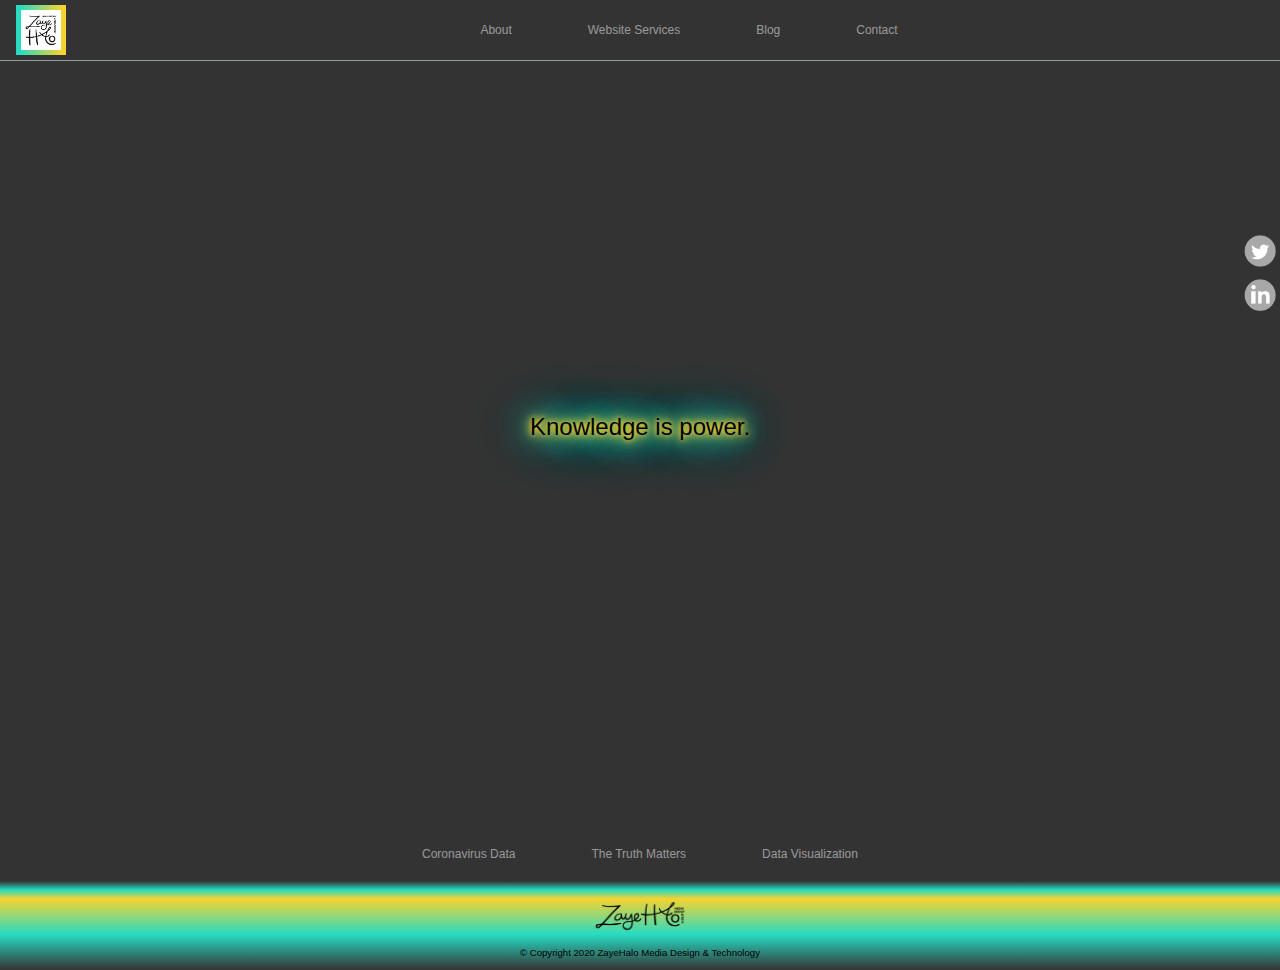
<file: index.html>
<!doctype html>
<html lang="en-US">
  <head>
    <meta charset="utf-8">
    <meta http-equiv="X-UA-Compatible" content="IE=edge">
    <meta name="viewport" content="width=device-width, initial-scale=1">
    <meta property="og:title" content="ZayeHalo Media Design and Technology">
    <meta property="og:image" 
    content="https://zayehalo.com/images/zayehalo-wordmark-rectangle-twitter.png">
    <meta property="og:description" content="Knowledge is power.">
    <meta property="og:url" content="https://zayehalo.com/index.html">
    <meta name="twitter:card" content="summary_large_image">
    <title>ZayeHalo Media Design and Technology</title>
  
    <link rel="apple-touch-icon" sizes="180x180" href="favicon_io/apple-touch-icon.png">
    <link rel="icon" type="image/png" sizes="32x32" href="favicon_io/favicon-32x32.png">
    <link rel="icon" type="image/png" sizes="16x16" href="favicon_io/favicon-16x16.png">
    <link rel="manifest" href="favicon_io/site.webmanifest">
  
    <link rel="stylesheet" href="css/bootstrap.min.css">
    <link rel="stylesheet" href="css/styles.css">
    <link href='https://fonts.googleapis.com/css?family=Oxygen:400,300,700' rel='stylesheet' type='text/css'>
    <link href='https://fonts.googleapis.com/css?family=Lora' rel='stylesheet' type='text/css'>
    <!-- <a href='https://pngtree.com/so/social-icons'>social-icons png from pngtree.com</a> -->
  </head>
<body>
  <!--social media sidebar-->
  <div class="sticky-container">
    <ul class="sticky">
        <li>
            <img src="images/twitter-circle.png" width="32" height="32"><a href="https://twitter.com/zayehalo" target="_blank">
            <p>Follow Us on<br>Twitter</p></a>
        </li>
        <li>
            <img src="images/linkedin-circle.png" width="32" height="32"><a href="https://www.linkedin.com/in/crystal-dennis-582572171/" target="_blank">
            <p>Follow Us on<br>LinkedIn</p></a>
        </li>
    </ul>
</div>
<!--end social sidebar-->




  <header class="site-header" id="site-header">
    <div class="container ">
      <div class="row-full">

        <nav class="navbar fixed-top navbar-expand-lg navbar-dark .bg-transparent"> 
          <a class="navbar-brand" href="index.html">
            <img class="d-inline-block img-fluid img-thumbnail border-gradient border-gradient-teal" src="../images/zayehalo-wordmark-square-original.png" alt = "" >
          </a>

        <div class = "navbar visible-md navbar-dark" type="button" id="google_translate_element"></div>


          <button class="navbar-toggler visible-xs" type="button" data-toggle="collapse" data-target="#navbarNavAltMarkup" aria-controls="navbarNavAltMarkup" aria-expanded="false" aria-label="Toggle navigation">
            <span class="navbar-toggler-icon"></span>
          </button>
        
          
          <div class="collapse navbar-collapse justify-content-around" id="navbarNavAltMarkup">
            <div class="navbar-nav">
              <a class="nav-link" href="about.html">About</a>
              <a class="nav-link" href="#">Website Services</a>
              <a class="nav-link" href="#">Blog</a>
              <a class="nav-link" href="contact.html">Contact</a>
            </div>
          </div>
        </nav>
      </div>
    </div>
  </header>

  <div id="main-content" class="container">
    
    <div class="row" id="first-row"><h1></h1></div>
    <div class="row"><h1></h1></div>
    <div class="row-full">
      <div class = "col-12"><h1>Knowledge is power.</h1></div>
    </div>
    <div class="row"><h1></h1></div>
    <div class="row"><h1></h1></div>
  </div> 
  <!-- main content container -->

  <!--  -->
  <div class="container"> <!--bottom navbar --> 
    <nav class="navbar navbar-expand-lg navbar-dark .bg-transparent justify-content-center">  
      <div class="navbar-nav">
        <a class="nav-link" href="#">Coronavirus Data</a>
        <a class="nav-link" href="#">The Truth Matters</a>
        <a class="nav-link" href="#">Data Visualization</a>
      </div>
    </nav> 
  </div>

  <footer>
    <div class="container">
        
      <div class="row">
        <a href="index.html">
          <img class="d-inline-block img-fluid align-top " src="../images/zayehalo-wordmark-rectangle.png" alt = "" >
        </a>
      </div>

      <div class="copyright"> &copy; Copyright 2020 ZayeHalo Media Design & Technology 
      </div>
    </div> <!--footer container-->
   </footer>

  <!-- jQuery (Bootstrap JS plugins depend on it) -->
  <script src="https://code.jquery.com/jquery-3.5.1.slim.min.js" integrity="sha384-DfXdz2htPH0lsSSs5nCTpuj/zy4C+OGpamoFVy38MVBnE+IbbVYUew+OrCXaRkfj" crossorigin="anonymous"></script>
  <script src="https://cdn.jsdelivr.net/npm/popper.js@1.16.1/dist/umd/popper.min.js" integrity="sha384-9/reFTGAW83EW2RDu2S0VKaIzap3H66lZH81PoYlFhbGU+6BZp6G7niu735Sk7lN" crossorigin="anonymous"></script>
  <script src="https://stackpath.bootstrapcdn.com/bootstrap/4.5.2/js/bootstrap.min.js" integrity="sha384-B4gt1jrGC7Jh4AgTPSdUtOBvfO8shuf57BaghqFfPlYxofvL8/KUEfYiJOMMV+rV" crossorigin="anonymous"></script>
  <script type="text/javascript">
    function googleTranslateElementInit() {
      new google.translate.TranslateElement({pageLanguage: 'en', layout: google.translate.TranslateElement.InlineLayout.SIMPLE}, 'google_translate_element');}
  </script>

  <script type="text/javascript" src="//translate.google.com/translate_a/element.js?cb=googleTranslateElementInit"></script>
  <!-- <script src="js/jquery-2.1.4.min.js"></script>
  <script src="js/bootstrap.min.js"></script>
  <script src="js/ajax-utils.js"></script> -->
  <!-- <script src="js/script.js"></script> -->
</body>
</html>
</file>
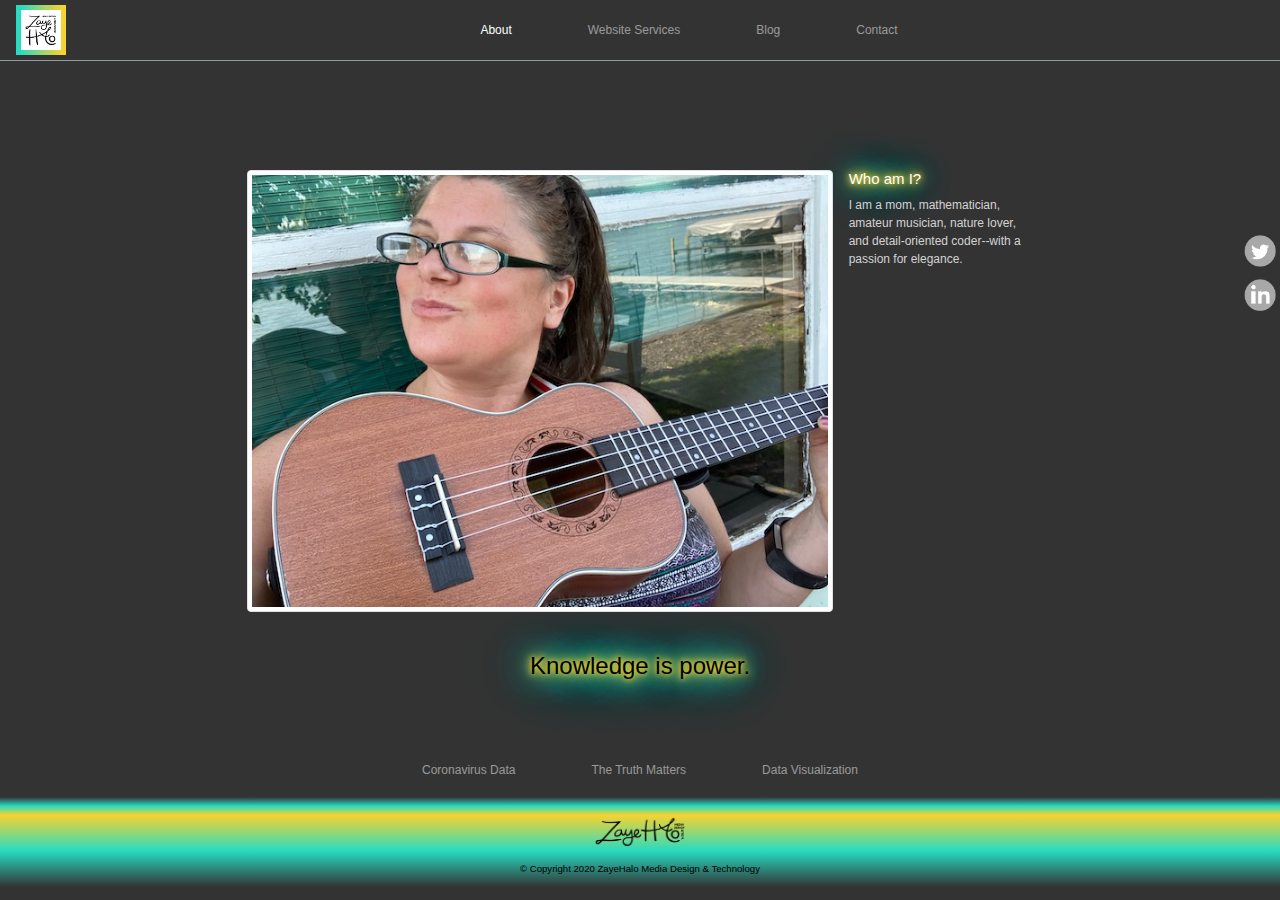
<file: about copy.html>
<!doctype html>
<html lang="en">
  <head>
    <meta charset="utf-8">
    <meta http-equiv="X-UA-Compatible" content="IE=edge">
    <meta name="viewport" content="width=device-width, initial-scale=1">
    <meta property="og:title" content="ZayeHalo Media Design and Technology">
    <meta property="og:image" 
    content="https://zayehalo.com/images/zayehalo-wordmark-rectangle-twitter.png">
    <meta property="og:description" content="Knowledge is power.">
    <meta property="og:url" content="https://zayehalo.com/index.html">
    <meta name="twitter:card" content="summary_large_image">
    <title>ZayeHalo Media Design and Technology</title>
  
    <link rel="apple-touch-icon" sizes="180x180" href="favicon_io/apple-touch-icon.png">
    <link rel="icon" type="image/png" sizes="32x32" href="favicon_io/favicon-32x32.png">
    <link rel="icon" type="image/png" sizes="16x16" href="favicon_io/favicon-16x16.png">
    <link rel="manifest" href="favicon_io/site.webmanifest">
  
    <link rel="stylesheet" href="css/bootstrap.min.css">
    <link rel="stylesheet" href="css/styles.css">
    <link href='https://fonts.googleapis.com/css?family=Oxygen:400,300,700' rel='stylesheet' type='text/css'>
    <link href='https://fonts.googleapis.com/css?family=Lora' rel='stylesheet' type='text/css'>
    <!-- <a href='https://pngtree.com/so/social-icons'>social-icons png from pngtree.com</a> -->
  </head>
<body>
  <!--social media sidebar-->
  <div class="sticky-container">
    <ul class="sticky">
        <li><a href="https://twitter.com/zayehalo" target="_blank">
            <img src="images/twitter-circle.png" width="32" height="32">
            <p>Follow Us on<br>Twitter</p></a>
        </li>
        <li><a href="https://www.linkedin.com/in/crystal-dennis-582572171/" target="_blank">
            <img src="images/linkedin-circle.png" width="32" height="32">
            <p>Follow Us on<br>LinkedIn</p></a>
        </li>
    </ul>
  </div>
<!--end social sidebar-->




  <header class="site-header" id="site-header">
    <div class="container ">
      <div class="row-full">

        <nav class="navbar fixed-top navbar-expand-lg navbar-dark .bg-transparent"> 
          <a class="navbar-brand" href="index.html">
            <img class="d-inline-block img-fluid img-thumbnail border-gradient border-gradient-teal" src="../images/zayehalo-wordmark-square-original.png" alt = "" >
          </a>

        <div class = "navbar visible-md navbar-dark" type="button" id="google_translate_element"></div>


          <button class="navbar-toggler visible-xs" type="button" data-toggle="collapse" data-target="#navbarNavAltMarkup" aria-controls="navbarNavAltMarkup" aria-expanded="false" aria-label="Toggle navigation">
            <span class="navbar-toggler-icon"></span>
          </button>
        
          
          <div class="collapse navbar-collapse justify-content-around" id="navbarNavAltMarkup">
            <div class="navbar-nav">
              <a class="nav-link active" href="#">About<span class="sr-only">(current)</span></a>
              <a class="nav-link" href="#">Website Services</a>
              <a class="nav-link" href="#">Blog</a>
              <a class="nav-link" href="contact.html">Contact</a>
            </div>
          </div>
        </nav>
      </div>
    </div>
  </header>

<div id="main-content" class="container">
  <!-- <div class="d-flex flex-row bd-highlight mb-3 float-md-left"> -->
  <div class = "row-full" id="first-row"><h1></h1></div>
  <div class="d-flex flex-row bd-highlight mb-3 float-md-left">
    <div class ="col"></div>
    <div class="col-9">
      <div class="d-flex flex-row bd-highlight mb-3 float-md-left">
        <div class="col-9 p-2 bd-highlight">
          <img src="images/IMG_5892.jpeg" class="img-fluid img-thumbnail" alt="photo of me playing the ukelele"></div>
        <div class="col p-2 bd-highlight">
          <h5>Who am I?</h5>
          I am a mom, mathematician, amateur musician, nature lover, and detail-oriented coder--with a passion for elegance.
        </div>
      </div>
    </div>
    <div class="col"></div>    
  </div>
    <div class = "row-full"><h1>Knowledge is power.</h1></div><!-- </div> -->      
</div> <!-- end main content container -->

  <div class="container"> <!--bottom navbar --> 
    <nav class="navbar navbar-expand-lg navbar-dark .bg-transparent justify-content-center">  
      <div class="navbar-nav">
        <a class="nav-link" href="#">Coronavirus Data</a>
        <a class="nav-link" href="#">The Truth Matters</a>
        <a class="nav-link" href="#">Data Visualization</a>
      </div>
    </nav> 
  </div><!--navbar bottom-->

    <footer>
    <div class="container">
        
      <div class="row">
        <a href="index.html">
          <img class="d-inline-block img-fluid align-top " src="../images/zayehalo-wordmark-rectangle.png" alt = "" >
        </a>
      </div>

      <div class="copyright"> &copy; Copyright 2020 ZayeHalo Media Design & Technology 
      </div>
    </div> <!--footer container-->
   </footer>

  <!-- jQuery (Bootstrap JS plugins depend on it) -->
  <script src="https://code.jquery.com/jquery-3.5.1.slim.min.js" integrity="sha384-DfXdz2htPH0lsSSs5nCTpuj/zy4C+OGpamoFVy38MVBnE+IbbVYUew+OrCXaRkfj" crossorigin="anonymous"></script>
  <script src="https://cdn.jsdelivr.net/npm/popper.js@1.16.1/dist/umd/popper.min.js" integrity="sha384-9/reFTGAW83EW2RDu2S0VKaIzap3H66lZH81PoYlFhbGU+6BZp6G7niu735Sk7lN" crossorigin="anonymous"></script>
  <script src="https://stackpath.bootstrapcdn.com/bootstrap/4.5.2/js/bootstrap.min.js" integrity="sha384-B4gt1jrGC7Jh4AgTPSdUtOBvfO8shuf57BaghqFfPlYxofvL8/KUEfYiJOMMV+rV" crossorigin="anonymous"></script>
  <script type="text/javascript">
    function googleTranslateElementInit() {
      new google.translate.TranslateElement({pageLanguage: 'en', layout: google.translate.TranslateElement.InlineLayout.SIMPLE}, 'google_translate_element');}
  </script>

  <script type="text/javascript" src="//translate.google.com/translate_a/element.js?cb=googleTranslateElementInit"></script>
  <!-- <script src="js/jquery-2.1.4.min.js"></script>
  <script src="js/bootstrap.min.js"></script>
  <script src="js/ajax-utils.js"></script> -->
  <!-- <script src="js/script.js"></script> -->
</body>
</html>
</file>
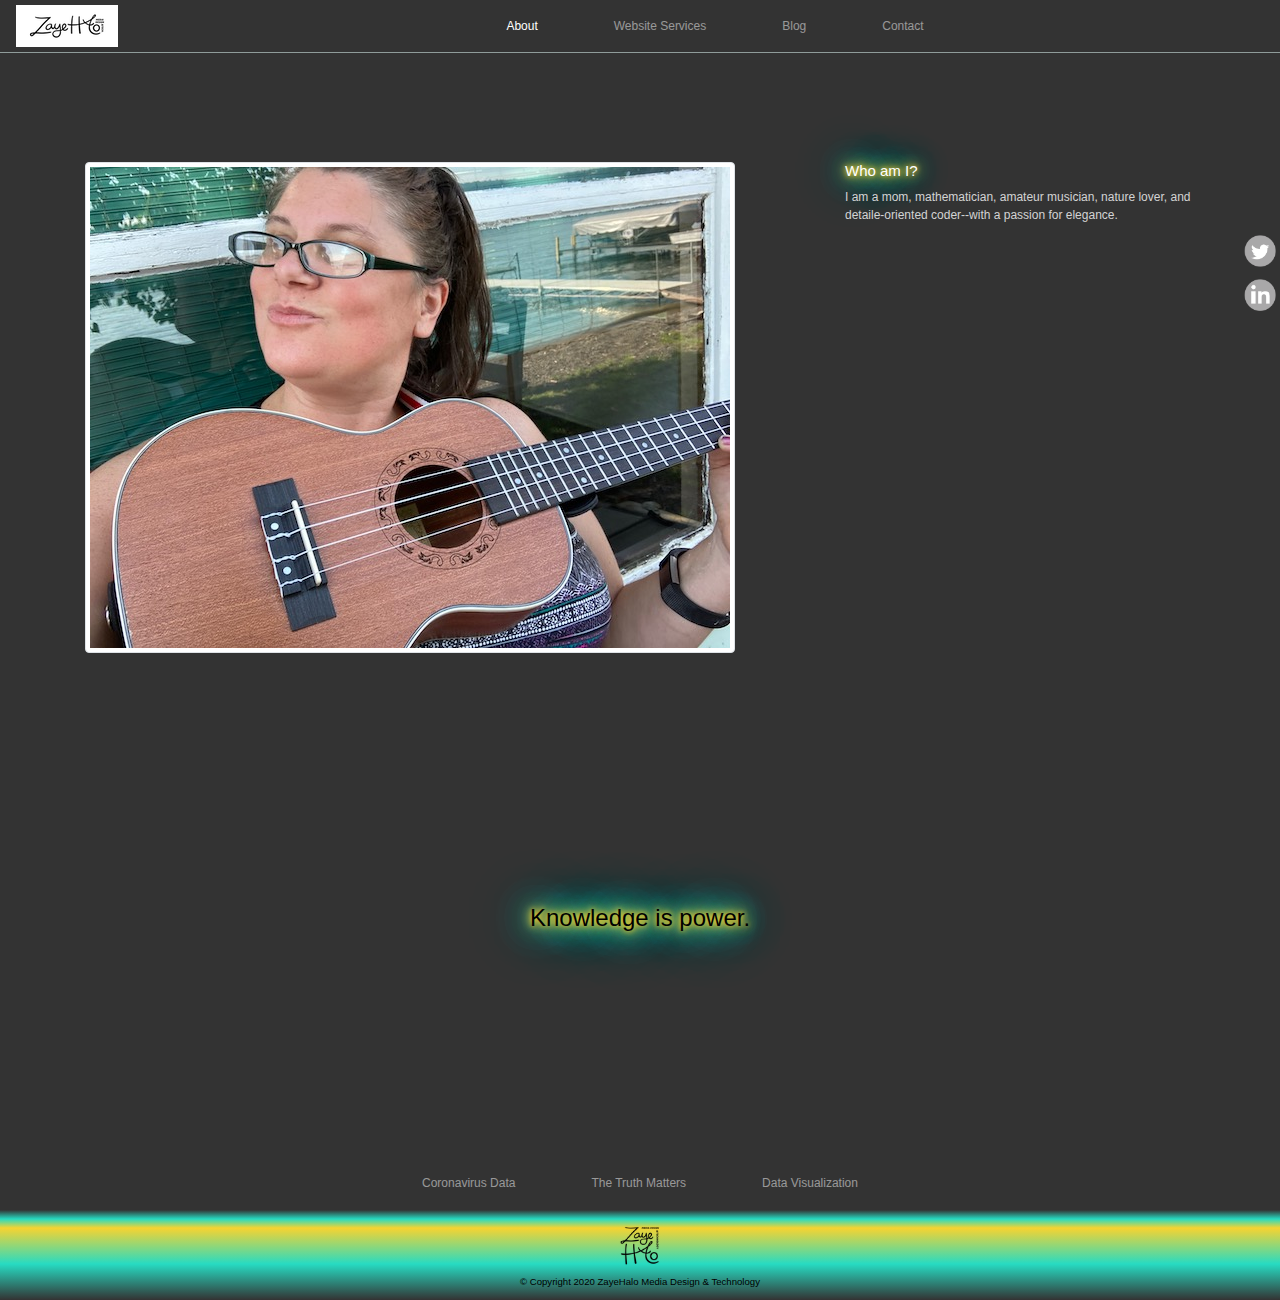
<file: about.html>
<!doctype html>
<html lang="en">
  <head>
    <meta charset="utf-8">
    <meta http-equiv="X-UA-Compatible" content="IE=edge">
    <meta name="viewport" content="width=device-width, initial-scale=1">
    <meta property="og:title" content="ZayeHalo Media Design and Technology">
    <meta property="og:image" 
    content="https://zayehalo.com/images/zayehalo-wordmark-rectangle-twitter.png">
    <meta property="og:description" content="Knowledge is power.">
    <meta property="og:url" content="https://zayehalo.com/index.html">
    <meta name="twitter:card" content="summary_large_image">
    <title>ZayeHalo Media Design and Technology</title>
  
    <link rel="apple-touch-icon" sizes="180x180" href="favicon_io/apple-touch-icon.png">
    <link rel="icon" type="image/png" sizes="32x32" href="favicon_io/favicon-32x32.png">
    <link rel="icon" type="image/png" sizes="16x16" href="favicon_io/favicon-16x16.png">
    <link rel="manifest" href="favicon_io/site.webmanifest">
  
    <link rel="stylesheet" href="css/bootstrap.min.css">
    <link rel="stylesheet" href="css/styles.css">
    <link href='https://fonts.googleapis.com/css?family=Oxygen:400,300,700' rel='stylesheet' type='text/css'>
    <link href='https://fonts.googleapis.com/css?family=Lora' rel='stylesheet' type='text/css'>
    <!-- <a href='https://pngtree.com/so/social-icons'>social-icons png from pngtree.com</a> -->
  </head>
<body>
  <!--social media sidebar-->
  <div class="sticky-container">
    <ul class="sticky">
        <li><a href="https://twitter.com/zayehalo" target="_blank">
            <img src="images/twitter-circle.png" width="32" height="32">
            <p>Follow Us on<br>Twitter</p></a>
        </li>
        <li><a href="https://www.linkedin.com/in/crystal-dennis-582572171/" target="_blank">
            <img src="images/linkedin-circle.png" width="32" height="32">
            <p>Follow Us on<br>LinkedIn</p></a>
        </li>
    </ul>
</div>
<!--end social sidebar-->




  <header class="site-header" id="site-header">
    <div class="container ">
      <div class="row-full">

        <nav class="navbar fixed-top navbar-expand-lg navbar-dark .bg-transparent"> 
          <a class="navbar-brand" href="index.html">
            <img class="d-inline-block" src="../images/zayehalo-wordmark-rectangle-42x102.png" alt = "" >
          </a>

        <div class = "navbar visible-md navbar-dark" type="button" id="google_translate_element"></div>


          <button class="navbar-toggler visible-xs" type="button" data-toggle="collapse" data-target="#navbarNavAltMarkup" aria-controls="navbarNavAltMarkup" aria-expanded="false" aria-label="Toggle navigation">
            <span class="navbar-toggler-icon"></span>
          </button>
        
          
          <div class="collapse navbar-collapse justify-content-around" id="navbarNavAltMarkup">
            <div class="navbar-nav">
              <a class="nav-link active" href="#">About<span class="sr-only">(current)</span></a>
              <a class="nav-link" href="#">Website Services</a>
              <a class="nav-link" href="#">Blog</a>
              <a class="nav-link" href="#">Contact</a>
            </div>
          </div>
        </nav>
      </div>
    </div>
  </header>

  <div id="main-content" class="container">
    <div class="row" id ="first-row"><h1></h1></div>
    <div class ="row">
      <div class="col-8">
        <img src="images/IMG_5892.jpeg" class="img-fluid img-thumbnail" alt="photo of me playing the ukelele"></div>
      <div class="col-4" >
        <h5>Who am I?</h5>
        I am a mom, mathematician, amateur musician, nature lover, and detaile-oriented coder--with a passion for elegance.
        </div>
    </div>
    <div class="row"><h1></h1></div>
    <div class="row-full">
      <div class = "col-12"><h1>Knowledge is power.</h1></div>
    </div>
    <div class="row"><h1></h1></div>
    
  </div> 
  <!-- main content container -->

  <!--  -->
  <div class="container"> <!--bottom navbar --> 
    <nav class="navbar navbar-expand-lg navbar-dark .bg-transparent justify-content-center">  
      <div class="navbar-nav">
        <a class="nav-link" href="#">Coronavirus Data</a>
        <a class="nav-link" href="#">The Truth Matters</a>
        <a class="nav-link" href="#">Data Visualization</a>
      </div>
    </nav> 
  </div>

    <footer>
    <div class="container">
        
      <div class="row">
        <a href="index.html">
          <img class="d-inline-block align-top" src="../images/zayehalo-wordmark-square-inch.png" alt = "" >
        </a>
      </div>

      <div class="copyright"> &copy; Copyright 2020 ZayeHalo Media Design & Technology 
      </div>
   </div>
  </footer>

  <!-- jQuery (Bootstrap JS plugins depend on it) -->
  <script src="https://code.jquery.com/jquery-3.5.1.slim.min.js" integrity="sha384-DfXdz2htPH0lsSSs5nCTpuj/zy4C+OGpamoFVy38MVBnE+IbbVYUew+OrCXaRkfj" crossorigin="anonymous"></script>
  <script src="https://cdn.jsdelivr.net/npm/popper.js@1.16.1/dist/umd/popper.min.js" integrity="sha384-9/reFTGAW83EW2RDu2S0VKaIzap3H66lZH81PoYlFhbGU+6BZp6G7niu735Sk7lN" crossorigin="anonymous"></script>
  <script src="https://stackpath.bootstrapcdn.com/bootstrap/4.5.2/js/bootstrap.min.js" integrity="sha384-B4gt1jrGC7Jh4AgTPSdUtOBvfO8shuf57BaghqFfPlYxofvL8/KUEfYiJOMMV+rV" crossorigin="anonymous"></script>
  <script type="text/javascript">
    function googleTranslateElementInit() {
      new google.translate.TranslateElement({pageLanguage: 'en', layout: google.translate.TranslateElement.InlineLayout.SIMPLE}, 'google_translate_element');}
  </script>

  <script type="text/javascript" src="//translate.google.com/translate_a/element.js?cb=googleTranslateElementInit"></script>
  <!-- <script src="js/jquery-2.1.4.min.js"></script>
  <script src="js/bootstrap.min.js"></script>
  <script src="js/ajax-utils.js"></script> -->
  <!-- <script src="js/script.js"></script> -->
</body>
</html>
</file>
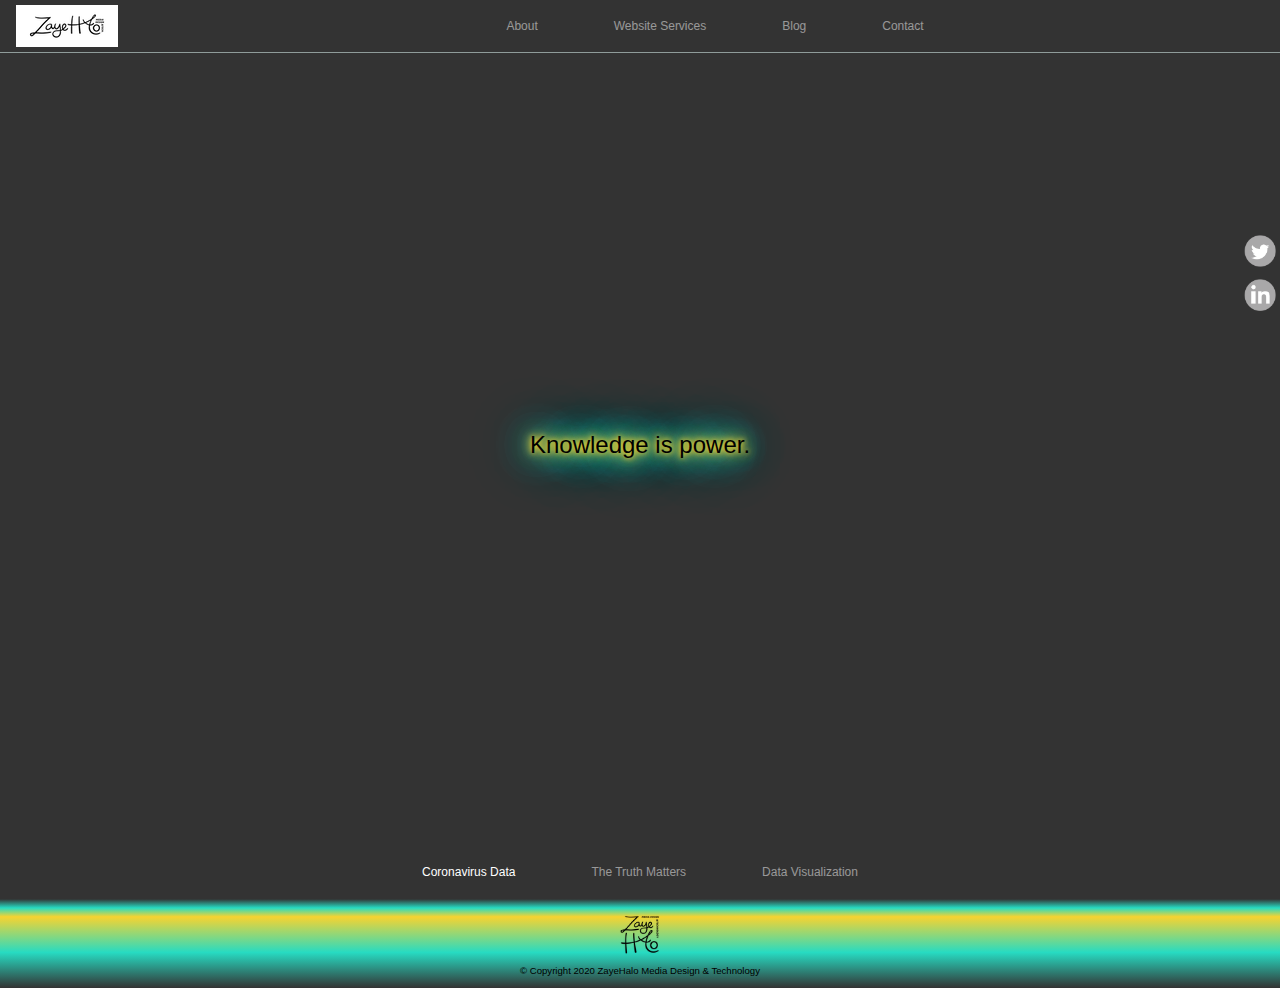
<file: index copy.html>
<!doctype html>
<html lang="en-US">
  <head>
    <meta charset="utf-8">
    <meta http-equiv="X-UA-Compatible" content="IE=edge">
    <meta name="viewport" content="width=device-width, initial-scale=1">
    <meta property="og:title" content="ZayeHalo Media Design and Technology">
    <meta property="og:image" 
    content="https://zayehalo.com/images/zayehalo-wordmark-rectangle-twitter.png">
    <meta property="og:description" content="Knowledge is power.">
    <meta property="og:url" content="https://zayehalo.com/index.html">
    <meta name="twitter:card" content="summary_large_image">
    <title>ZayeHalo Media Design and Technology</title>
  
    <link rel="apple-touch-icon" sizes="180x180" href="favicon_io/apple-touch-icon.png">
    <link rel="icon" type="image/png" sizes="32x32" href="favicon_io/favicon-32x32.png">
    <link rel="icon" type="image/png" sizes="16x16" href="favicon_io/favicon-16x16.png">
    <link rel="manifest" href="favicon_io/site.webmanifest">
  
    <link rel="stylesheet" href="css/bootstrap.min.css">
    <link rel="stylesheet" href="css/styles.css">
    <link href='https://fonts.googleapis.com/css?family=Oxygen:400,300,700' rel='stylesheet' type='text/css'>
    <link href='https://fonts.googleapis.com/css?family=Lora' rel='stylesheet' type='text/css'>
    <a href='https://pngtree.com/so/social-icons'>social-icons png from pngtree.com</a>
  </head>
<body>
  <!--social media sidebar-->
  <div class="sticky-container">
    <ul class="sticky">
        <li><a href="https://twitter.com/zayehalo" target="_blank">
            <img src="images/twitter-circle.png" width="32" height="32">
            <p>Follow Us on<br>Twitter</p></a>
        </li>
        <li><a href="https://www.linkedin.com/in/crystal-dennis-582572171/" target="_blank">
            <img src="images/linkedin-circle.png" width="32" height="32">
            <p>Follow Us on<br>LinkedIn</p></a>
        </li>
    </ul>
</div>
<!--end social sidebar-->




  <header class="site-header" id="site-header">
    <div class="container ">
      <div class="row-full">

        <nav class="navbar fixed-top navbar-expand-lg navbar-dark .bg-transparent"> 
          <a class="navbar-brand" href="#">
            <img class="d-inline-block" src="../images/zayehalo-wordmark-rectangle-42x102.png" alt = "" >
          </a>

          <div class = "navbar visible-md navbar-dark" type="button" id="google_translate_element"></div>

          <button class="navbar-toggler visible-xs" type="button" data-toggle="collapse" data-target="#navbarNavAltMarkup" aria-controls="navbarNavAltMarkup" aria-expanded="false" aria-label="Toggle navigation">
            <span class="navbar-toggler-icon"></span>
          </button>
        
          
          <div class="collapse navbar-collapse justify-content-around" id="navbarNavAltMarkup">
            <div class="navbar-nav">
              <a class="nav-link" href="about.html">About</a>
              <a class="nav-link" href="#">Website Services</a>
              <a class="nav-link" href="#">Blog</a>
              <a class="nav-link" href="#">Contact</a>
            </div>
          </div>
        </nav>
      </div>
    </div>
  </header>

  <div id="main-content" class="container">
    
    <div class="row" id="first-row"><h1></h1></div>
    <div class="row"><h1></h1></div>
    <div class="row-full">
      <div class = "col-12"><h1>Knowledge is power.</h1></div>
    </div>
    <div class="row"><h1></h1></div>
    <div class="row"><h1></h1></div>
  </div> 
  <!-- main content container -->

  <!--  -->
  <div class="container"> <!--bottom navbar --> 
    <nav class="navbar navbar-expand-lg navbar-dark .bg-transparent justify-content-center">  
      <div class="navbar-nav">
        <a class="nav-link active" href="#">Coronavirus Data</a>
        <a class="nav-link" href="#">The Truth Matters</a>
        <a class="nav-link" href="#">Data Visualization</a>
      </div>
    </nav> 
  </div>

    <footer>
    <div class="container">
        
      <div class="row">
        <a href="index.html">
          <img class="d-inline-block align-top" src="../images/zayehalo-wordmark-square-inch.png" alt = "" >
        </a>
      </div>

      <div class="copyright"> &copy; Copyright 2020 ZayeHalo Media Design & Technology 
      </div>
   </div>
  </footer>

  <!-- jQuery (Bootstrap JS plugins depend on it) -->
  <script src="https://code.jquery.com/jquery-3.5.1.slim.min.js" integrity="sha384-DfXdz2htPH0lsSSs5nCTpuj/zy4C+OGpamoFVy38MVBnE+IbbVYUew+OrCXaRkfj" crossorigin="anonymous"></script>
  <script src="https://cdn.jsdelivr.net/npm/popper.js@1.16.1/dist/umd/popper.min.js" integrity="sha384-9/reFTGAW83EW2RDu2S0VKaIzap3H66lZH81PoYlFhbGU+6BZp6G7niu735Sk7lN" crossorigin="anonymous"></script>
  <script src="https://stackpath.bootstrapcdn.com/bootstrap/4.5.2/js/bootstrap.min.js" integrity="sha384-B4gt1jrGC7Jh4AgTPSdUtOBvfO8shuf57BaghqFfPlYxofvL8/KUEfYiJOMMV+rV" crossorigin="anonymous"></script>
  <script type="text/javascript">
    function googleTranslateElementInit() {
      new google.translate.TranslateElement({pageLanguage: 'en', layout: google.translate.TranslateElement.InlineLayout.SIMPLE}, 'google_translate_element');}
  </script>

  <script type="text/javascript" src="//translate.google.com/translate_a/element.js?cb=googleTranslateElementInit"></script>
  <!-- <script src="js/jquery-2.1.4.min.js"></script>
  <script src="js/bootstrap.min.js"></script>
  <script src="js/ajax-utils.js"></script> -->
  <!-- <script src="js/script.js"></script> -->
</body>
</html>
</file>
<file: css/styles.css>
body {
  font-size: .75em;
  color: lightgrey;
  background-color: #333333;
  font-family: 'Nunito Sans', sans-serif;
  font-weight : 200;
  text-align: left;
}

.border-gradient {
  border: 10px solid;
  border-image-slice: 1;
  border-width: 5px;
}
.border-gradient-teal {
  border-image-source: linear-gradient(to left, #F7D330, #27dbc2);
}


/*about image*/
.img-fluid{ 
  max-width: 100%; 
  height: auto;
}

.color-y {color: #F7D330;}
.color-p {color: #de2dfa;}
.color-t {color: #27dbc2;}
.color-w {color: #ffffff;}
.color-dg {color: #6d7473;}
.color-lg {color: #8f9c9a;}


/*Social sidebar*/
.sticky-container{
    padding:0px;
    margin:0px;
    position:fixed;
    right:-130px;
    top:230px;
    width:210px;
    z-index: 1100;
}
.sticky li{
    list-style-type:none;
    background-color:#ffffff00;
    color:#efefef;
    height:43px;
    padding:0px;
    margin:0px 0px 1px 0px;
    -webkit-transition:all 0.25s ease-in-out;
    -moz-transition:all 0.25s ease-in-out;
    -o-transition:all 0.25s ease-in-out;
    transition:all 0.25s ease-in-out;
    cursor:pointer;
}
.sticky li:hover{
    margin-left:-115px;
}
.sticky li img{
    float:left;
    margin:5px 4px;
    margin-right:5px;
}
.sticky li p{
    padding-top:5px;
    margin:0px;
    line-height:16px;
    font-size:11px;
}
.sticky li a p{
    text-decoration:none;
    color:#8f9c9a;
}
.sticky li a p:hover{
    text-decoration:underline;
}

/*end social sidebar*/

/** HEADER **/

header img .goog-te-gadget{
  visibility: hidden;
  background-color: #ffffff00;
}

.goog-te-gadget-simple .goog-te-menu-value span{
  color: rgba(255,255,255,.5);
  font-family: 'Nunito Sans', sans-serif;
  font-size: .75em;
  text-align: center;
  
}

#google_translate_element {
  -webkit-appearance: button-bevel;
}

.goog-te-banner {
    margin: 0;
    background-color: #e4effb01;
    overflow: hidden;
}

.goog-te-banner  {
  
}

header .navbar{ 
  background-color: #333333;
  border-bottom: 1px solid #8f9c9a;

}

header .navbar div{
  background-color: #ffffff00;
    border-bottom: 0px;
    font-size: 1em;
}
header .navbar div .goog-te-gadget-simple {
  border: 1px #8f9c9a;
}


nav.navbar {
  padding-top: 0;
  padding-bottom: 0;

}

.navbar-dark .navbar-nav .nav-link {
  font-family: 'Nunito Sans', sans-serif;
  font-size:  1em;
  margin-right: 30px;
  margin-left: 30px;
  text-align: center;
}


.navbar .navbar-brand img {
    max-height: 50px;
    margin: 0px;
    padding: 0px 0px 0px 0px;
    /*background-image: radial-gradient(circle closest-side,#ffffff, #F7D330 65% , #27dbc2,  #333333);*/
    background-color: white;
}

button:focus {
  outline: none;
  box-shadow: none;
}

/* END HEADER */

h1 {
  font-size: 2em;
  text-align: center;
  color: black;
  background: #333333;
  text-shadow: #F7D330 0px 0px 5px, #F7D330 0px 0px 10px, #F7D330 0px 0px 15px, 
  #27dbc2 0px 0px 20px, #27dbc2 0px 0px 30px, #27dbc2 0px 0px 40px, 
  #27dbc2 0px 0px 50px, #27dbc2 0px 0px 75px;
  padding-top: 7vw;
  padding-bottom: 5vw;
}

h5 {
  font-weight: 400;
  font-size: 1.25em;
  text-align: left;
  color: white;
  background: #333333;
  text-shadow: #F7D330 0px 0px 5px, #F7D330 0px 0px 10px, #F7D330 0px 0px 15px, 
  #27dbc2 0px 0px 20px, #27dbc2 0px 0px 30px, #27dbc2 0px 0px 40px, 
  #27dbc2 0px 0px 50px, #27dbc2 0px 0px 75px;
}

footer div.row {
  display: block;
}

/* FOOTER */
footer {
  margin-top: 10px;
  padding-top: 10px;
  padding-bottom: 10px;
  background-image: -webkit-linear-gradient(#333333, #27dbc2,#F7D330 20%,#27dbc2, #333333);
  /*position: sticky-bottom;*/
  color: #F7D330;
  font-family: 'Nunito Sans', sans-serif;
  font-size: 1em;
  font-weight: 200;
  text-align: center;
}

footer img {
  max-height: 50px;
}
.copyright {
  color: black;
  font-size: .75vw;
  padding-top: 5px;
}
/* END FOOTER */



/* HOME PAGE */

/* END HOME PAGE */






/********** Large devices only **********/
@media (min-width: 1200px) {
  
}

/********** Medium devices only **********/
@media (min-width: 992px) and (max-width: 1199px) {
  /* Header */
  
  /* End Header */

  /* Home Page */
  
  /* End Home Page */
}

/********** Small devices only **********/
@media (min-width: 768px) and (max-width: 991px) {
  /* Home Page */
  
  /* End Home Page */
}

/********** Extra small devices only **********/
@media (max-width: 767px) {
  /* Header */
 .goog-te-gadget-simple {
    background-color: #ffffff00;
    border-left: 1px solid #ffffff00;
    border-top: 1px solid #ffffff00;
    border-bottom: 1px solid #ffffff00;
    border-right: 1px solid #ffffff00;
    font-size: 10pt;
    padding-top: 1px;
    padding-bottom: 2px;
    cursor: pointer;
    zoom: 1;
    display: flex;
    visibility: hidden;
    height: 0px;
    width: 0px;
}

header .navbar div{
    background-color: #333333;
    border-bottom: 0px;
    font-size: 12px;
}

.navbar-dark .navbar-nav .nav-link {
  font-family: 'Nunito Sans', sans-serif;
  font-size:  11px;
  margin-right: 30px;
  margin-left: 30px;
  text-align: center;
}

#first-row {
  padding-top: 45px;
}
  /* End Header */

  /* Footer */
 
  /* End Footer */

  /* Home Page */
  
/********** Super extra small devices Only :-) (e.g., iPhone 4) **********/
@media (max-width: 479px) {
  /* Header */
  
  /* End Header */
  
  /* Home page */
 
  .col-xxs-12 {
    position: relative;
    min-height: 1px;
    padding-right: 15px;
    padding-left: 15px;
    float: left;
    width: 100%;
  }
}
</file>
